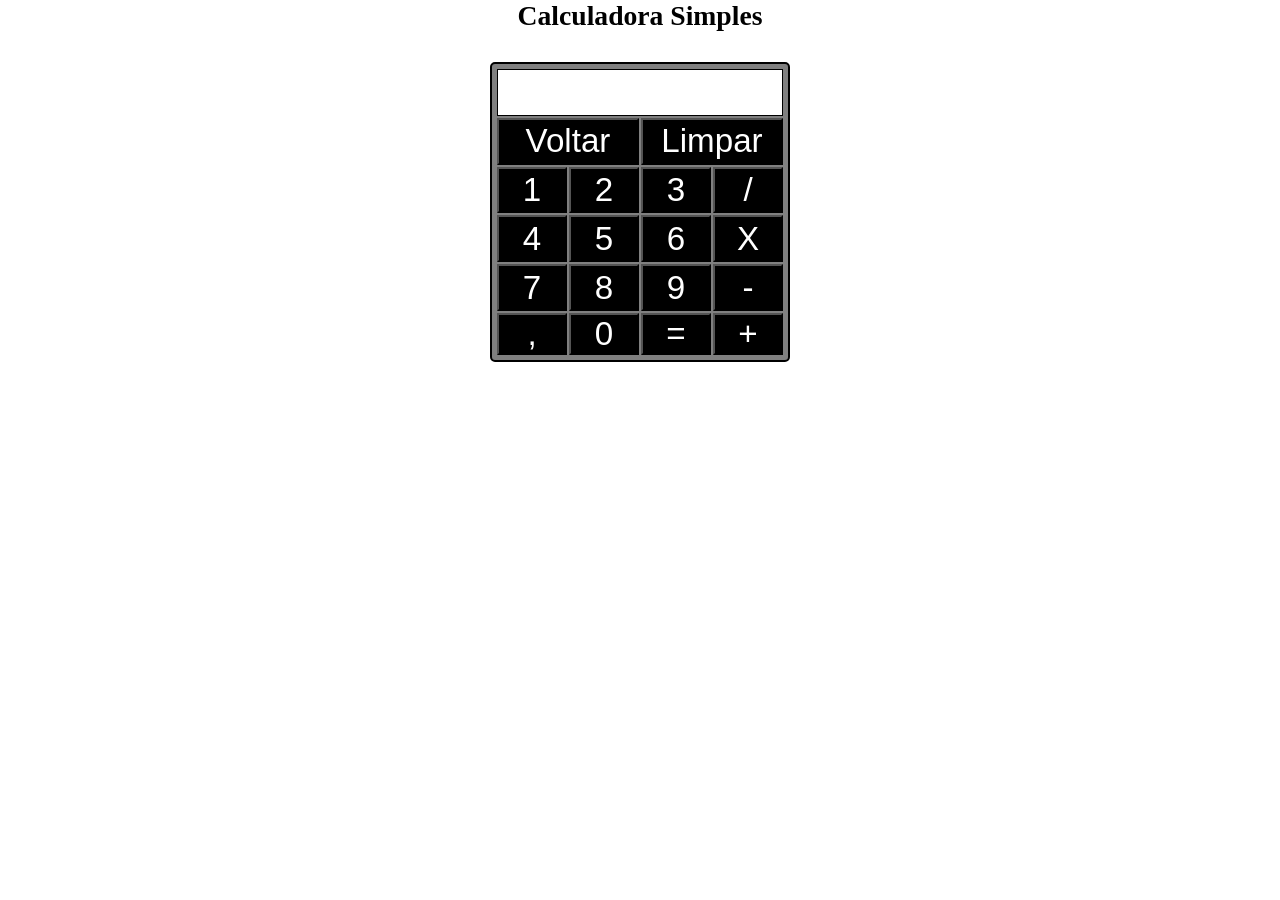
<file: index.html>
<!DOCTYPE html>
<html lang="pt-br">
<head>
    <meta charset="UTF-8">
    <meta http-equiv="X-UA-Compatible" content="IE=edge">
    <meta name="viewport" content="width=device-width, initial-scale=1.0">
    <title>Document</title>
    <link rel="stylesheet" href="estilocalc.css">
</head>

<body>
    <h1> Calculadora Simples</h1>
    <section>
        <div id="visor"></div>
        <button class="tecla" onclick="voltar()">Voltar</button>
        <button class="tecla" onclick="limpar()">Limpar</button>
        <button id="1" onclick="dig(1)">1</button>
        <button id="2" onclick="dig(2)">2</button>
        <button id="3" onclick="dig(3)">3</button>
        <button id="divi" onclick="op('div')">/</button>
        <button id="4" onclick="dig(4)">4</button>
        <button id="5" onclick="dig(5)">5</button>
        <button id="6" onclick="dig(6)">6</button>
        <button id="mult" onclick="op('mul')">X</button>
        <button id="7" onclick="dig(7)">7</button>
        <button id="8" onclick="dig(8)">8</button>
        <button id="9" onclick="dig(9)">9</button>
        <button id="subi" onclick="op('sub')">-</button>
        <button id="pont" onclick="dig('.')">,</button>
        <button id="0" onclick="dig(0)">0</button>
        <button id="res" onclick="calc('=')">=</button>
        <button id="soma" onclick="op('adi')">+</button>
    </section>
    
    <script src="calc.js"></script>
</body>
</html>
</file>
<file: estilocalc.css>
*{
    margin: 0;
    padding: 0;
    box-sizing: border-box;
    font-size: 1.2EM;
}
h1{
    text-align: center;
}

section{
    margin: 30px auto;
    min-height: 300px;
    max-width: 300px;
    border: solid 2px black;
    border-radius: 5PX;
    display: grid;
    grid-template-columns: 1fr 1fr 1fr 1fr;
    grid-template-rows: 1fr 1fr 1fr 1fr 1fr;
    grid-gap: 2px;
    padding: 5px;
    background-color: grey;
}

section :nth-child(1){
    grid-column: 1/5;
    border: solid 1px rgb(83, 81, 81);
    display: flex;
    justify-content: center;
    align-items: center;
    background-color: white;
}

button{
    background-color: black;
    color: white;
}

section :nth-child(2){
    grid-column: 1/3;
}

section :nth-child(3){
    grid-column: 3/5;
}

#visor{
    border: solid 1px black;
    display: flex;
    justify-content: center;
    align-items: center;
}

button div{
    border: solid 1px black;
    display: flex;
    justify-content: center;
    align-items: center;
}
</file>
